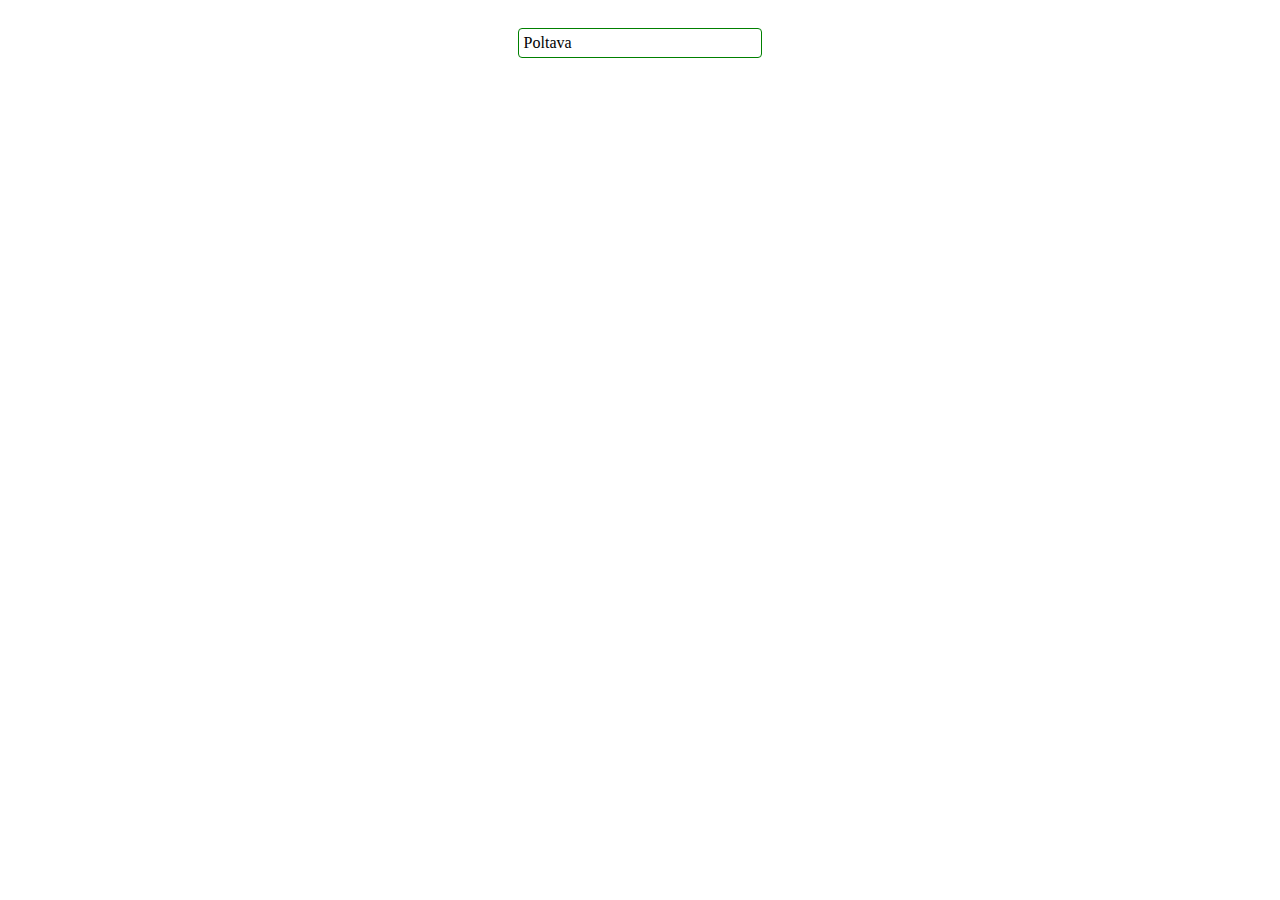
<file: index.html>
<!DOCTYPE html>
<html lang="en">
<head>
    <meta charset="UTF-8">
    <meta name="viewport" content="width=device-width, initial-scale=1.0">
    <title>Project select</title>
    <link rel="stylesheet" href="index.css">
</head>
<body>
    <div class="app">
        <div class="drowblock" id="dropdown">
            <div class="drowblock__label"></div>
        <ul class="drowblock__select"></ul>
    </div>
    </div>
    <script src="index.js"></script>
</body>
</html>
</file>
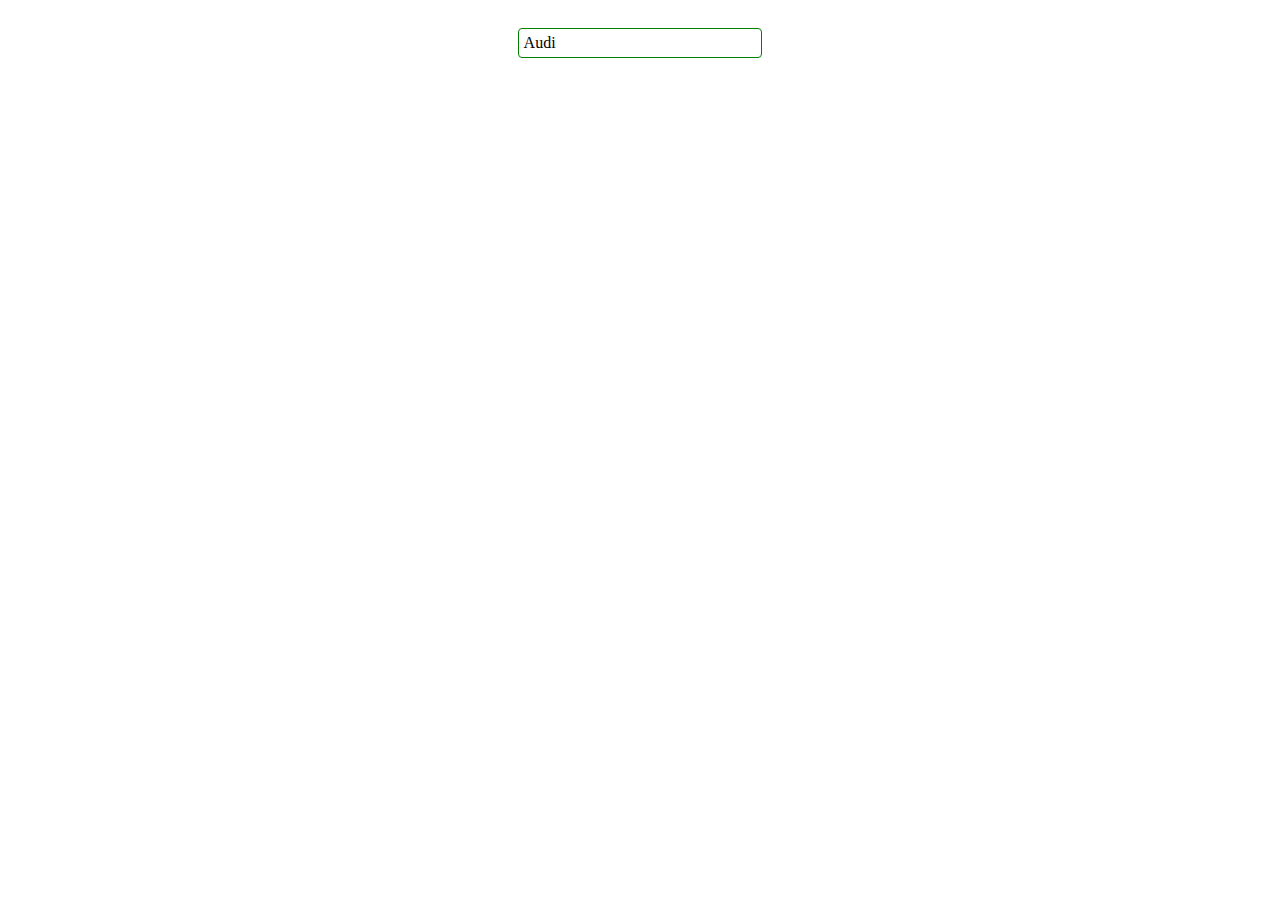
<file: version_2/index.html>
<!DOCTYPE html>
<html lang="en">
<head>
    <meta charset="UTF-8">
    <meta name="viewport" content="width=device-width, initial-scale=1.0">
    <title>Project select</title>
    <link rel="stylesheet" href="index.css">
</head>
<body>
    <div class="app">
        <div class="drowblock" id="dropdown">
            <div class="drowblock__label"></div>
        <ul class="drowblock__select"></ul>
    </div>
    </div>
    <script src="script_select.js"></script>
</body>
</html>
</file>
<file: index.css>
.app{
    display: flex;
    justify-content: center;
    padding: 20px;
}
.drowblock{
    width: 20%;
    overflow: hidden;
}
.drowblock__label{
    border: 1px solid green;
    border-radius: 4px;
    padding: 5px;
}
.drowblock__select{
    padding: 5px 0;
    margin: 0;
    border: 1px solid green;
    border-radius: 4px;
    display: none;
}
.drowblock__select li{
    list-style: none;
    padding: 5px 10px;
}
.drowblock__select li:hover{
    background-color: lightcyan;
    cursor: pointer;
}
.open{
    display: block;
}
</file>
<file: version_2/index.css>
.app{
    display: flex;
    justify-content: center;
    padding: 20px;
}
.drowblock{
    width: 20%;
    overflow: hidden;
}
.drowblock__label{
    border: 1px solid green;
    border-radius: 4px;
    padding: 5px;
}
.drowblock__select{
    padding: 5px 0;
    margin: 0;
    border: 1px solid green;
    border-radius: 4px;
    display: none;
}
.drowblock__select li{
    list-style: none;
    padding: 5px 10px;
}
.drowblock__select li:hover{
    background-color: lightcyan;
    cursor: pointer;
}
.open{
    display: block;
}
</file>
